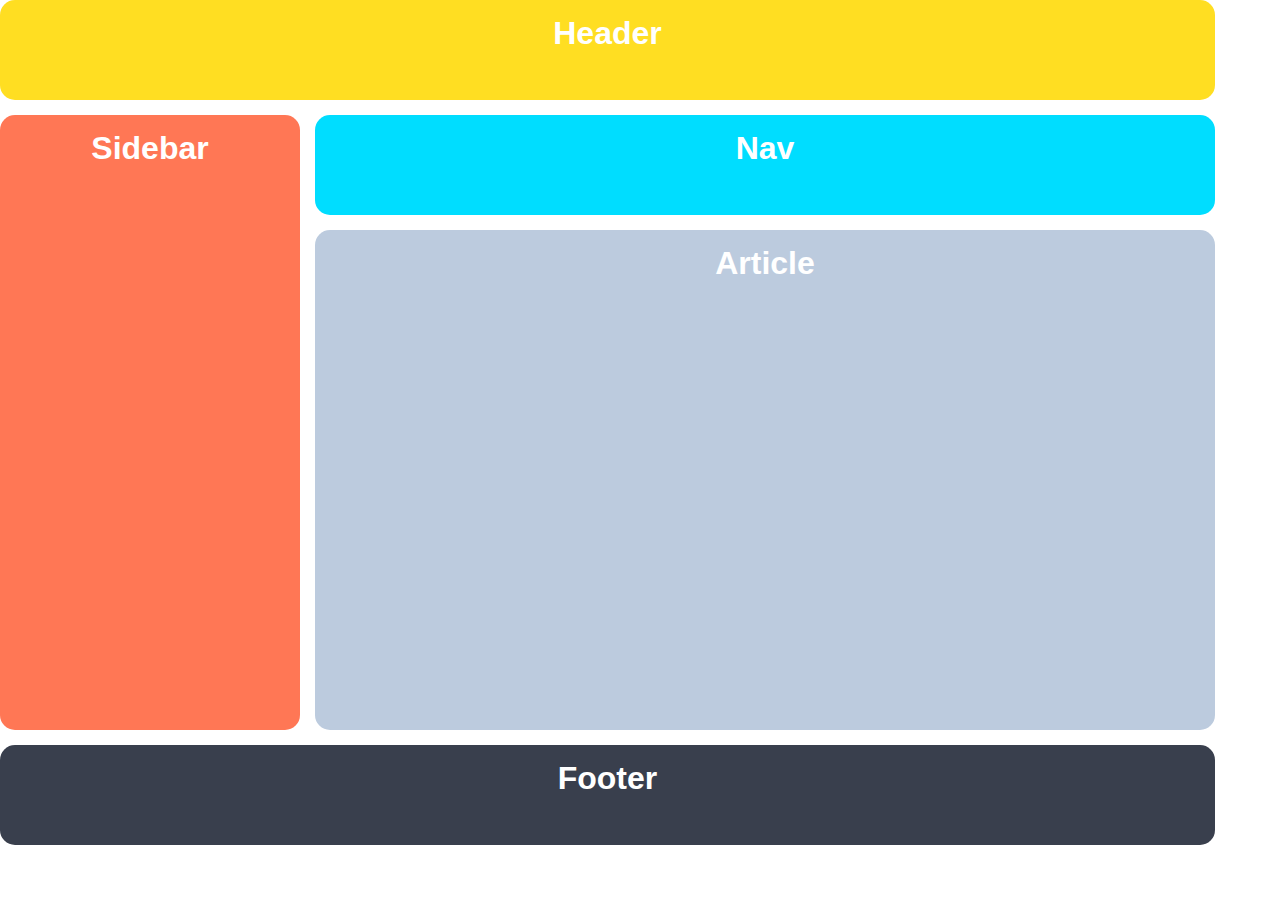
<file: grid/01-grid-layout-1/index.html>
<!DOCTYPE html>
<html lang="en">

<head>
  <meta charset="UTF-8">
  <meta http-equiv="X-UA-Compatible" content="IE=edge">
  <meta name="viewport" content="width=device-width, initial-scale=1.0">
  <link rel="stylesheet" href="style.css">
  <title>Odin Project | Holy Grail</title>
</head>

<body>
  <div class="container">
    <div class="header">Header</div>
    <div class="sidebar">Sidebar</div>
    <div class="nav">Nav</div>
    <div class="article">Article</div>
    <div class="footer">Footer</div>
  </div>
</body>

</html>
</file>
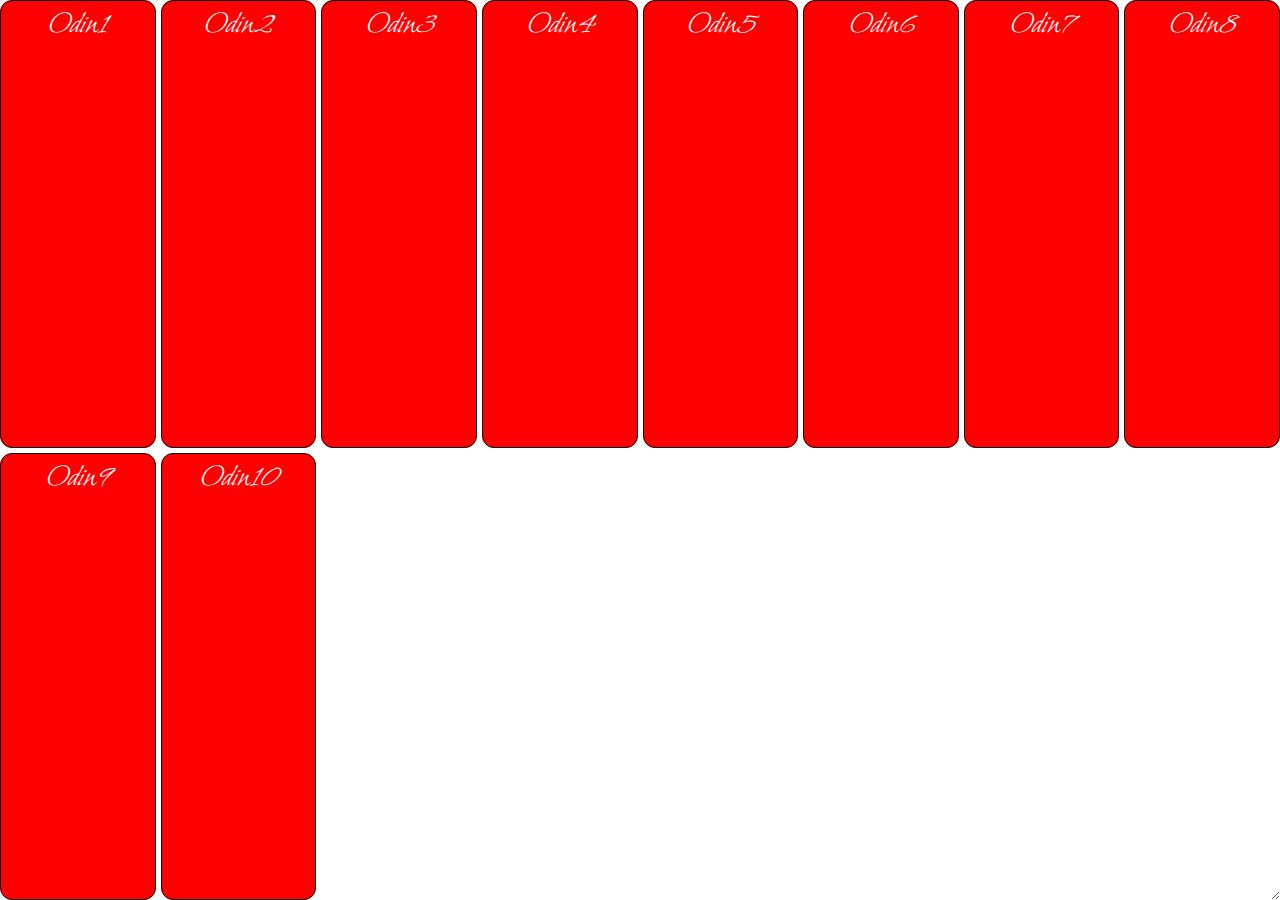
<file: grid/02-grid-layout-2/index.html>
<!DOCTYPE html>
<html lang="en">

<head>
  <meta charset="UTF-8">
  <meta http-equiv="X-UA-Compatible" content="IE=edge">
  <meta name="viewport" content="width=device-width, initial-scale=1.0">
  <link rel="preconnect" href="https://fonts.googleapis.com">
  <link rel="preconnect" href="https://fonts.gstatic.com" crossorigin>
  <link href="https://fonts.googleapis.com/css2?family=Moon+Dance&display=swap" rel="stylesheet">
  <link rel="stylesheet" href="style.css">

  <title>Grid Track | Practice</title>
</head>

<body>
  <div class="container">
    <div>Odin1</div>
    <div>Odin2</div>
    <div>Odin3</div>
    <div>Odin4</div>
    <div>Odin5</div>
    <div>Odin6</div>
    <div>Odin7</div>
    <div>Odin8</div>
    <div>Odin9</div>
    <div>Odin10</div>
  </div>

</body>

</html>
</file>
<file: grid/01-grid-layout-1/style.css>
html,
body {
  margin: 0%;
  padding: 0%;
}

div {
  border-radius: 25px;
  outline: none;
  text-align: center;
}

.container {
  display: grid;
  grid-template-columns: 300px 900px;
  grid-template-rows: 100px 100px 500px 100px;
  gap: 15px;
  height: 100vh;
  width: 100vw;
}

.container div {
  padding: 15px;
  font-size: 32px;
  font-family: Helvetica;
  font-weight: bold;
  color: white;
  border-radius: 15px;
}

.header {
  background-color: #ffde22;
}
.sidebar {
  background-color: #ff7755;
}
.nav {
  background-color: #00ddff;
}
.article {
  background-color: #bccbde;
}
.footer {
  background-color: #393f4d;
}

/*SOLUTION*/
.header {
  grid-column: 1 / 3;
}

.sidebar {
  grid-row: 2 / 4;
}

.footer {
  grid-column: 1 / 3;
}
</file>
<file: grid/02-grid-layout-2/style.css>
@import url("https://fonts.googleapis.com/css2?family=Moon+Dance&display=swap");

body {
  margin: 0%;
}

.container {
  resize: both;
  overflow: auto;
  display: grid;
  grid-template-rows: repeat(2, 1fr);
  grid-template-columns: repeat(auto-fill, minmax(150px, 1fr));
  gap: 5px;
  outline: none;
  height: 100vh;
  outline: none;
}

.container div {
  background-color: red;
  color: white;
  text-align: center;
  font-family: "Moon Dance", cursive;
  font-style: italic;
  font-size: 2rem;
  border-radius: 12px;
  border: 1px solid black;
}
</file>
